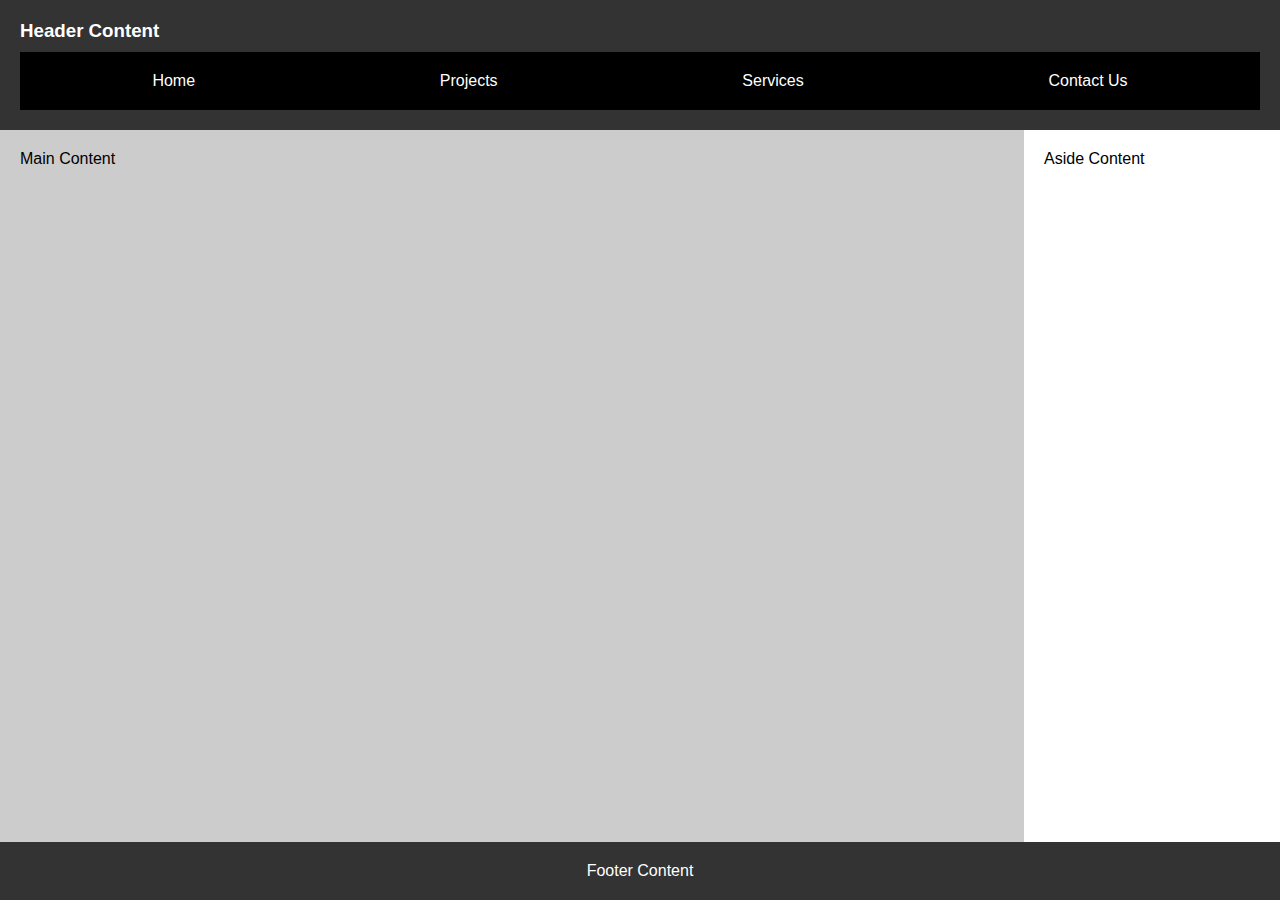
<file: week01/basic-layout.html>
<!DOCTYPE html>
<html lang="en">
  <head>
    <meta charset="UTF-8" />
    <meta name="viewport" content="width=device-width, initial-scale=1.0" />
    <title>Carlos Poma WDD131</title>
    <link rel="stylesheet" href="styles/layout.css" />
  </head>
  <body>
    <header>
      <h3>Header Content</h3>
      <nav>
        <ul>
          <li><a href="#">Home</a></li>
          <li><a href="#">Projects</a></li>
          <li><a href="#">Services</a></li>
          <li><a href="#">Contact Us</a></li>
        </ul>
      </nav>
    </header>
    <main>
      <div class="left-sidebar">Main Content</div>
      <div class="right-sidebar">Aside Content</div>
    </main>

    <footer>
      <p>Footer Content</p>
    </footer>
  </body>
</html>
</file>
<file: week01/styles/layout.css>
* {
    margin: 0;
    padding: 0;
    box-sizing: border-box;
}

body {
    display: grid;
    height: 100vh;
    grid-template: auto 1fr auto / 1fr 4fr 2fr;
    font-family: Arial, sans-serif;
}

/* Header */
header {
    grid-column: 1 / -1;
    background-color: #333;
    color: white;
    padding: 20px;
    text-align: left;
}

/* Navigation */
header nav {
    margin-top: 10px;
}

header nav ul {
    display: flex;
    justify-content: space-around;
    list-style-type: none;
    background-color: #000;
    padding: 10px;
}

header nav ul li a {
    color: white;
    text-decoration: none;
    padding: 10px;
    display: block;
    transition: color 0.3s ease;
}

header nav ul li a:hover {
    color: #ddd;
}

/* Main content */
main {
    grid-column: 1 / -1;
    display: grid;
    grid-template-columns: 1fr 3fr 1fr;
    grid-template-rows: 1fr;
}

.left-sidebar {
    grid-column: 1 / 3;
    background-color: #ccc;
    padding: 20px;
}

.right-sidebar {
    grid-column: 3 / 4;
    background-color: white;
    padding: 20px;
}

/* Footer */
footer {
    grid-column: 1 / -1;
    background-color: #333;
    color: white;
    text-align: center;
    padding: 20px;
}
</file>
